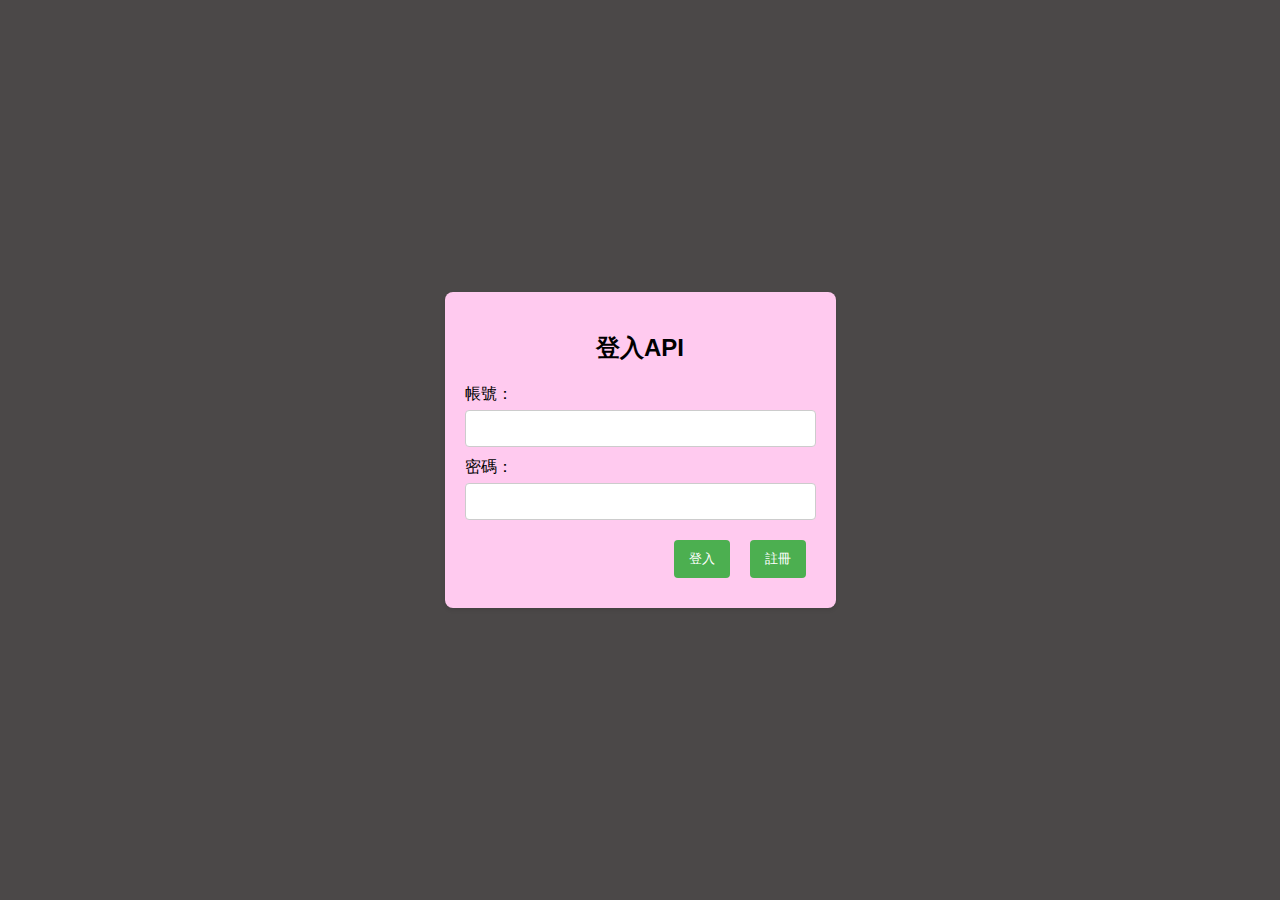
<file: index.html>
<!DOCTYPE html>
<html lang="zh-Hant">

<head>
    <meta charset="UTF-8">
    <meta name="viewport" content="width=device-width, initial-scale=1.0">
    <title>登入API</title>
    <link rel="stylesheet" href="index.css">
</head>

<body>
    <div class="container">
        <h2>登入API</h2>
        <form id = "loginregister" >
            <label for="username">帳號：</label>
            <input type="text" id="username" name="username" required>

            <label for="password">密碼：</label>
            <input type="password" id="password" name="password" required>

            <button type="button" onclick="submitForm('register')">註冊</button>
            <button type="button" onclick="submitForm('login')">登入</button>

           
        </form>

    </div>
    <script src="index.js"></script>
</body>

</html>
</file>
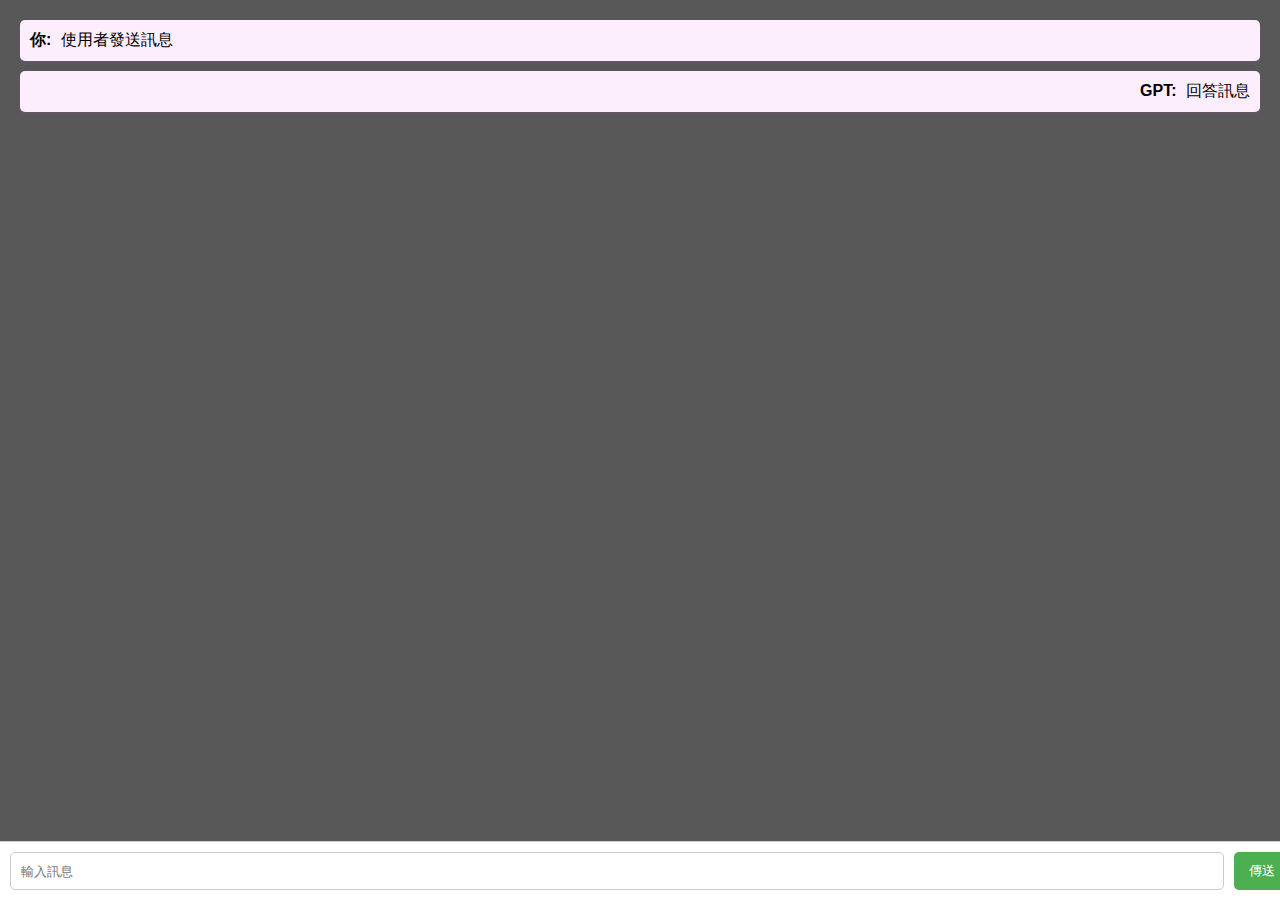
<file: chat.html>
<!DOCTYPE html>
<html lang="zh-Hant">
  <head>
    <meta charset="UTF-8" />
    <meta name="viewport" content="width=device-width, initial-scale=1.0" />
    <title>GPT飯店詢問系統</title>
    <style>
      body {
        font-family: sans-serif;
        margin: 0;
        padding: 0;
        background-color: #585858;
        display: flex;
        flex-direction: column;
        height: 100vh;
      }

      .chat-container {
        flex: 1;
        overflow-y: auto; 
        padding: 20px;
        margin-bottom: 60px;
        }
      .usermessage {
        margin-bottom: 10px;
        padding: 10px;
        border-radius: 5px;
        background-color: hsl(300, 68%, 96%);
        box-shadow: 0 2px 4px rgba(222, 88, 235, 0.1);
      }

      .usermessage .sender {
        font-weight: bold;
        margin-right: 5px;
      }
      .gptmessage {
        margin-bottom: 10px;
        padding: 10px;
        border-radius: 5px;
        text-align: right;
        background-color: hsl(300, 68%, 96%);
        box-shadow: 0 2px 4px rgba(222, 88, 235, 0.1);
      }

      .gptmessage .sender {
        font-weight: bold;
        margin-right: 5px;
      }

      .input-area {
        position: fixed;
        bottom: 0;
        left: 0;
        width: 100%;
        background-color: #fff;
        padding: 10px;
        border-top: 1px solid #ccc;
        display: flex;
      }

      .input-area input[type="text"] {
        flex: 1;
        padding: 10px;
        border: 1px solid #ccc;
        border-radius: 5px;
      }

      .input-area button {
        padding: 10px 15px;
        background-color: #4caf50;
        color: white;
        border: none;
        border-radius: 5px;
        margin-left: 10px;
        cursor: pointer;
      }
    </style>
  </head>

  <body>
    <form id="history">
      <div class="chat-container">
        <div class="usermessage">
          <span class="sender">你:</span>
          <span>使用者發送訊息</span>
        </div>
        <div class="gptmessage">
          <span class="sender">GPT:</span>
          <span>回答訊息</span>
        </div>
      </div>
    </form>
    <form id="chatFrom">
      <div class="input-area">
        <input type="text" id="messageinput" name="message" placeholder="輸入訊息" />
        <button type="submit">傳送</button>
      </div>
    </form>
  </body>
  <script src="chat.js"></script>
</html>
</file>
<file: index.css>
body {
    font-family: sans-serif;
    background-color: #4b4848;
    display: flex;
    justify-content: center;
    align-items: center;
    min-height: 100vh;
    margin: 0;
}

.container {
    background-color: rgb(255, 202, 239);
    padding: 20px;
    border-radius: 8px;
    box-shadow: 0 2px 4px rgba(0, 0, 0, 0.1);
}

h2 {
    text-align: center;
    margin-bottom: 20px;
}

label {
    display: block;
    margin-bottom: 5px;
}

input[type="text"],
input[type="password"] {
    width: 100%;
    padding: 10px;
    margin-bottom: 10px;
    border: 1px solid #ccc;
    border-radius: 4px;
    box-sizing: border-box;
}

button {
    background-color: #4CAF50;
    color: white;
    padding: 10px 15px;
    border: none;
    border-radius: 4px;
    cursor: pointer;
    float: right;
    margin: 10px;
}

button:hover {
    background-color: #45a049;
}

.signup-link {
    text-align: center;
    margin-top: 10px;
}
</file>
